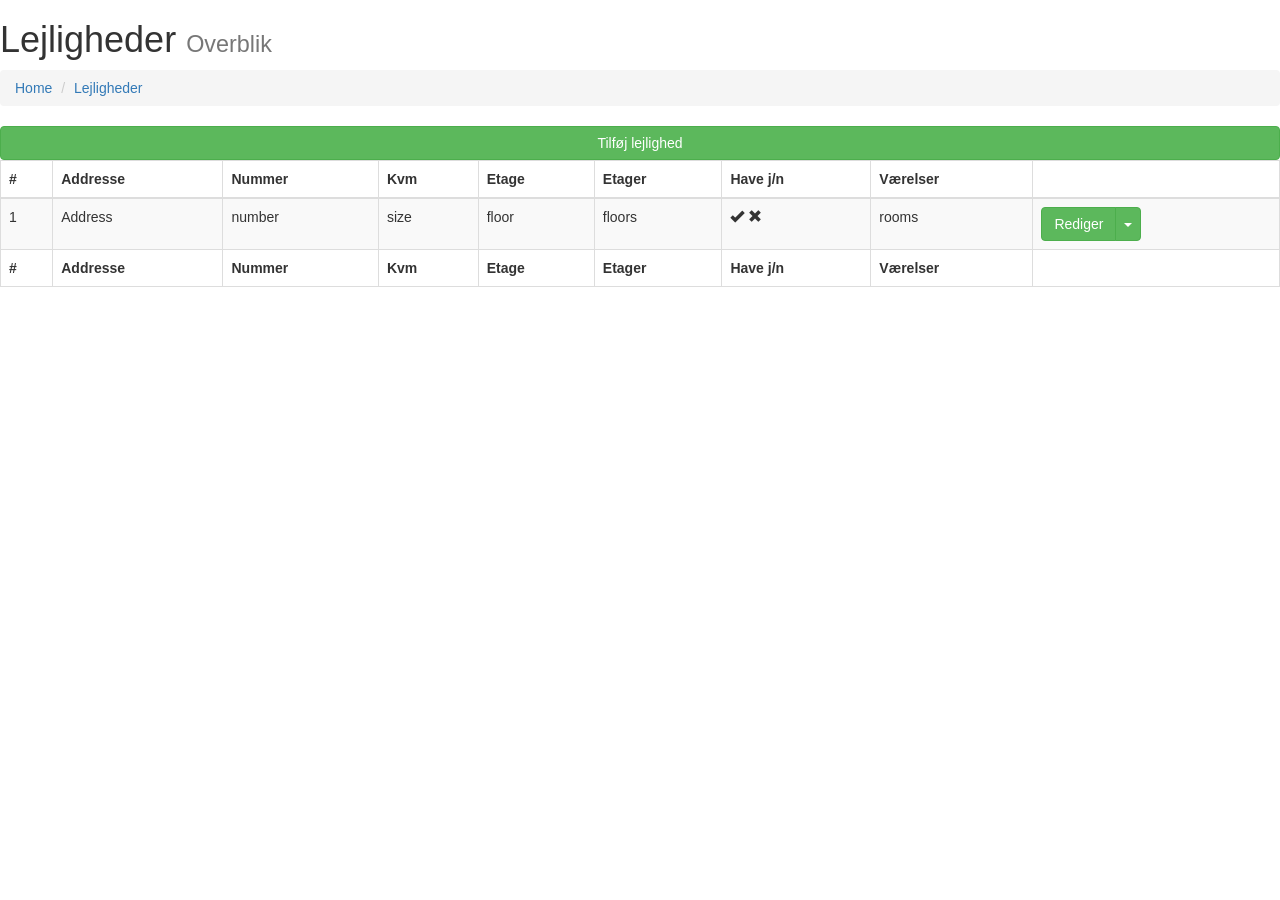
<file: Code/BInfo/target/classes/templates/apartment.html>
<!DOCTYPE html>
<html xmlns="http://www.w3.org/1999/xhtml"
      xmlns:th="http://www.thymeleaf.org">
<head th:include="layout :: site-head">
  <title>Admin - Lejligheder</title>
  <link rel="stylesheet" href="https://maxcdn.bootstrapcdn.com/bootstrap/3.3.5/css/bootstrap.min.css" />
</head>

<body class="hold-transition skin-blue sidebar-mini">
<div class="wrapper">
  <!-- Main Header -->
  <header th:replace="layout :: site-header" />
  <aside th:replace="layout :: site-aside" />

  <!-- Content Wrapper. Contains page content -->
  <div class="content-wrapper">
    <!-- Content Header (Page header) -->
    <section class="content-header">
      <h1>
        Lejligheder
        <small>Overblik</small>
      </h1>
      <ol class="breadcrumb">
        <li><a href="#"><i class="fa fa-dashboard"></i> Home</a></li>
        <li class="active"><a href="#">Lejligheder</a></li>
      </ol>
    </section>

    <!-- Main content -->
    <section class="content">
      <div class="row">
        <div class="col-xs-12">
          <div class="box box-primary">
            <div class="box-header">
              <a href="apartment/add" class="btn btn-block btn-success" role="button">Tilføj lejlighed</a> <!-- Skal det være add eller /admin/add Hvad er mest brugervenligt)? -->
            </div>
            <!-- /.box-header -->
            <div class="box-body">
              <table id="example1" class="table table-bordered table-striped">
                <thead>
                <tr>
                  <th>#</th>
                  <th>Addresse</th>
                  <th>Nummer</th>
                  <th>Kvm</th>
                  <th>Etage</th>
                  <th>Etager</th>
                  <th>Have j/n</th>
                  <th>Værelser</th>
                  <th></th>
                </tr>
                </thead>
                <tbody>
                <tr th:each="apartment, status : ${apartment}">
                  <td th:text="${status.count}">1</td>
                  <td th:text="${apartment.address}">Address</td>
                  <td th:text="${apartment.number}">number</td>
                  <td th:text="${apartment.size}">size</td>
                  <td th:text="${apartment.floor}">floor</td>
                  <td th:text="${apartment.floors}">floors</td>
                  <td>
                    <span class="glyphicon glyphicon-ok" th:if="${apartment.garden}"></span>
                    <span class="glyphicon glyphicon-remove" th:unless="${apartment.garden}"></span>
                  </td>
                  <td th:text="${apartment.rooms}">rooms</td>
                  <td>
                    <div class="btn-group">
                      <button type="button" class="btn btn-success">Rediger</button>
                      <button type="button" class="btn btn-success dropdown-toggle" data-toggle="dropdown">
                        <span class="caret"></span>
                        <span class="sr-only">Toggle Dropdown</span>
                      </button>
                      <ul class="dropdown-menu" role="menu">
                        <li><a th:href="@{'apartment/edit/' + ${apartment.id}}">Rediger</a></li>
                        <li><a th:href="@{'apartment/delete/' + ${apartment.id}}" onclick="return confirm('Er du sikker?')">Delete</a></li>
                        </li>
                        <li><a href="#">Jeg har ingen ide</a></li>
                        <li class="divider"></li>
                        <li><a href="#">Look at me now</a></li>
                      </ul>
                    </div>
                  </td>
                </tr>
                </tbody>
                <tfoot>
                <tr>
                  <th>#</th>
                  <th>Addresse</th>
                  <th>Nummer</th>
                  <th>Kvm</th>
                  <th>Etage</th>
                  <th>Etager</th>
                  <th>Have j/n</th>
                  <th>Værelser</th>
                  <th></th>
                </tr>
                </tfoot>
              </table>
            </div>
            <!-- /.box-body -->
          </div>
          <!-- /.box -->
        </div>
        <!-- /.col -->
      </div>
      <p class="admin-message-text text-center" th:utext="${adminMessage}"></p>
      <!-- /.row -->
    </section>
    <!-- /.content -->
  </div>
  <!-- /.content-wrapper -->

  <!-- page script -->
  <script>
      $(function () {
          $('#example1').DataTable()
          $('#example2').DataTable({
              'paging'      : true,
              'lengthChange': false,
              'searching'   : false,
              'ordering'    : true,
              'info'        : true,
              'autoWidth'   : false
          })
      })
  </script>
  <!-- Main Footer -->
  <footer th:replace="layout :: site-footer" />
</div>
</body>
</html>
</file>
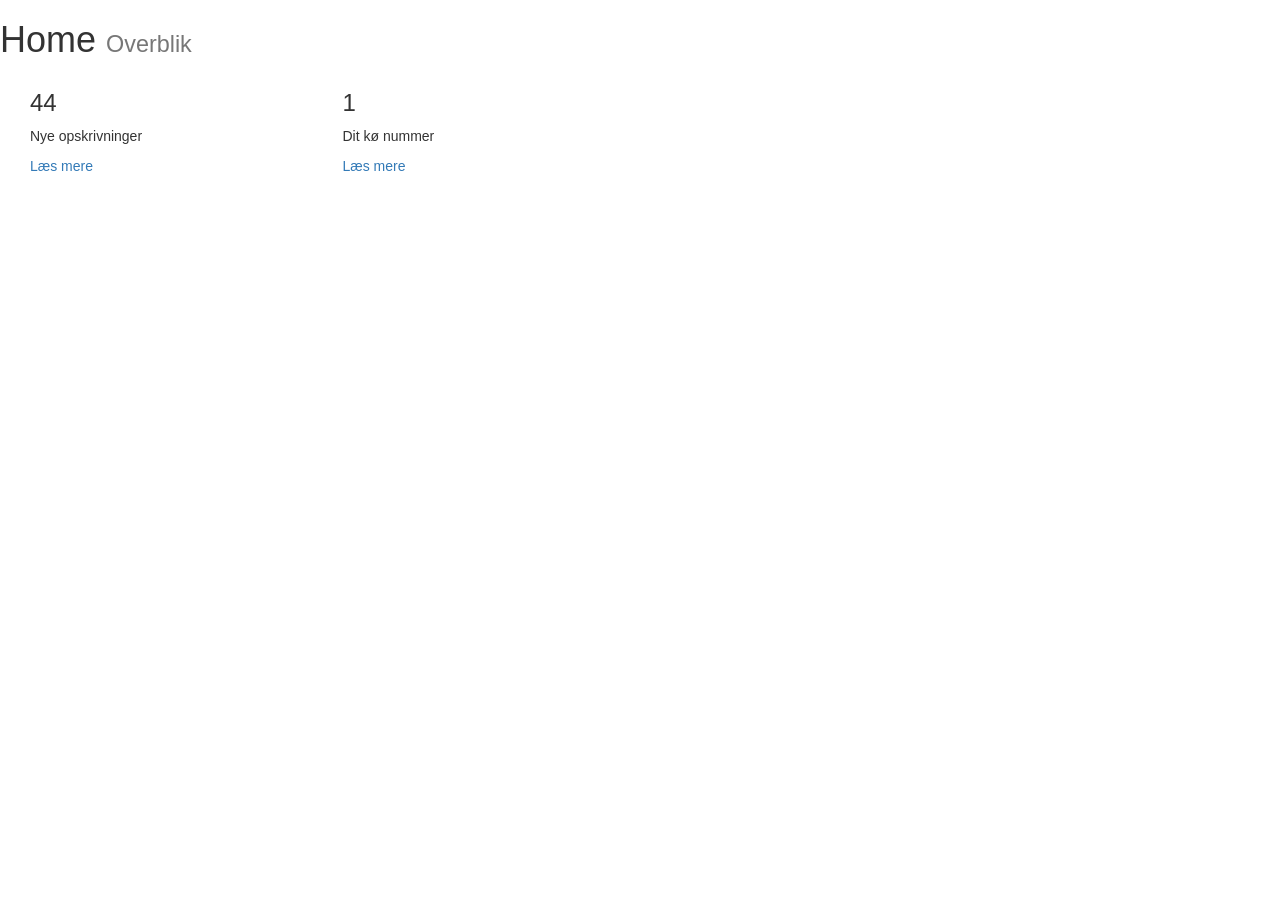
<file: Code/BInfo/target/classes/templates/home.html>
<!DOCTYPE html>
<html xmlns="http://www.w3.org/1999/xhtml"
	  xmlns:th="http://www.thymeleaf.org" xmlns:sec="http://www.w3.org/1999/xhtml">

<head th:include="layout :: site-head">
	<title>Home</title>
	<link rel="stylesheet" href="https://maxcdn.bootstrapcdn.com/bootstrap/3.3.5/css/bootstrap.min.css" />
</head>

<body class="hold-transition skin-blue sidebar-mini">
<div class="wrapper">
	<!-- Main Header -->
	<header th:replace="layout :: site-header" />
	<aside th:replace="layout :: site-aside" />

	<!-- Content Wrapper. Contains page content -->
	<div class="content-wrapper">
		<!-- Content Header (Page header) -->
		<section class="content-header">
			<h1>
				Home
				<small>Overblik</small>
			</h1>
		</section>

		<!-- Main content -->
		<section class="content container-fluid">

			<!-- ./col -->
			<div sec:authorize="hasAuthority('ADMIN')" class="col-lg-3 col-xs-6">
				<!-- small box -->
				<div class="small-box bg-yellow">
					<div class="inner">
						<h3>44</h3>

						<p>Nye opskrivninger</p>
					</div>
					<div class="icon">
						<i class="ion ion-person-add"></i>
					</div>
					<a href="#" class="small-box-footer">
						Læs mere <i class="fa fa-arrow-circle-right"></i>
					</a>
				</div>
			</div>
			<div sec:authorize="hasAuthority('user')" class="col-lg-3 col-xs-6">
				<!-- small box -->
				<div class="small-box bg-yellow">
					<div class="inner">
						<h3>1</h3>

						<p>Dit kø nummer</p>
					</div>
					<div class="icon">
						<i class="ion ion-person-add"></i>
					</div>
					<a href="#" class="small-box-footer">
						Læs mere <i class="fa fa-arrow-circle-right"></i>
					</a>
				</div>
			</div>
			<p class="admin-message-text text-center" th:utext="${adminMessage}"></p>
		</section>
		<!-- /.content -->
	</div>
	<!-- /.content-wrapper -->

	<!-- Main Footer -->
	<footer th:replace="layout :: site-footer" />
</div>
</body>
</html>
</file>
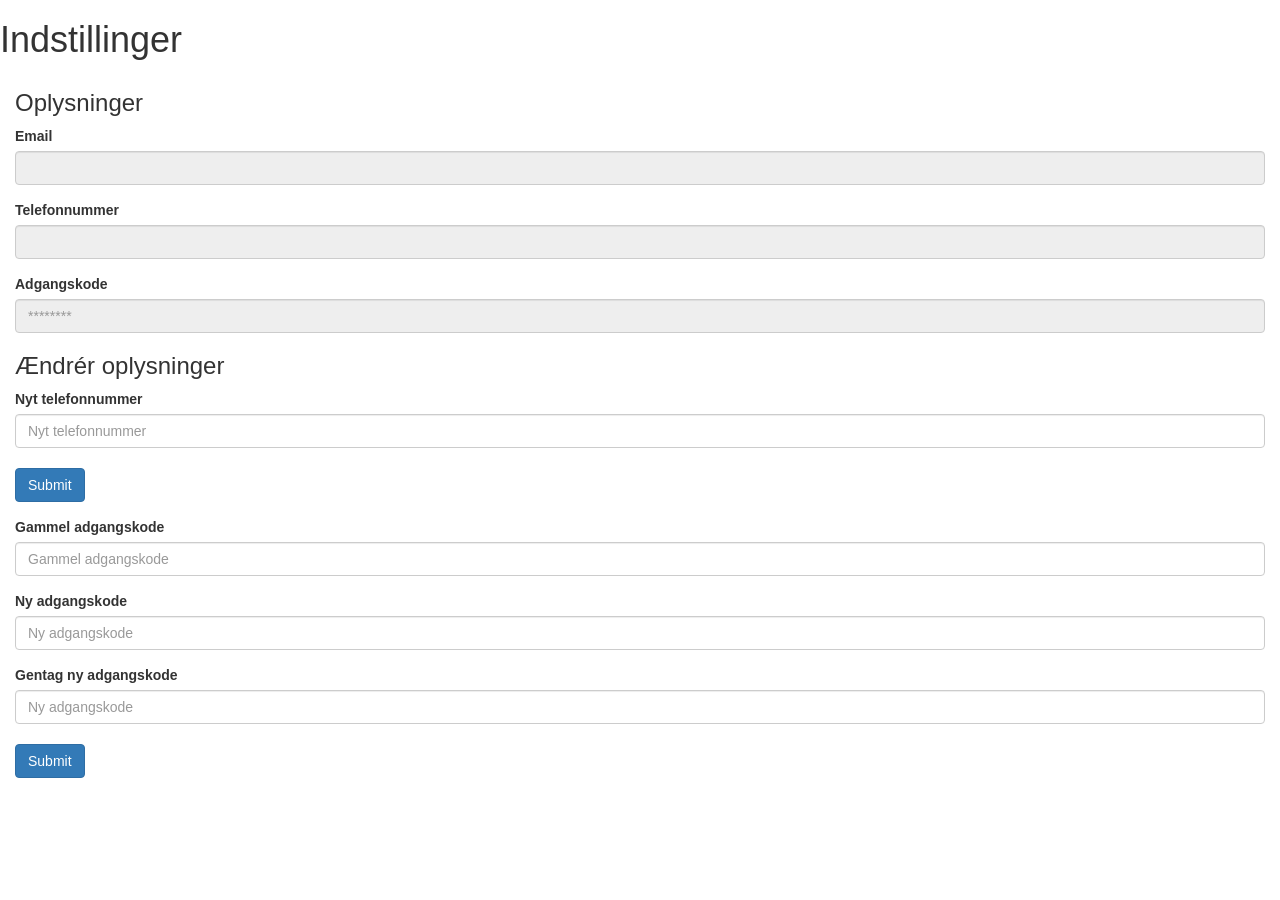
<file: Code/BInfo/target/classes/templates/settings.html>
<!DOCTYPE html>
<html xmlns="http://www.w3.org/1999/xhtml"
      xmlns:th="http://www.thymeleaf.org">

<head th:include="layout :: site-head">
    <title>Admin - Settings</title>
    <link rel="stylesheet" href="https://maxcdn.bootstrapcdn.com/bootstrap/3.3.5/css/bootstrap.min.css" />
</head>

<body class="hold-transition skin-blue sidebar-mini">
<div class="wrapper">
    <!-- Main Header -->
    <header th:replace="layout :: site-header" />
    <aside th:replace="layout :: site-aside" />

    <!-- Content Wrapper. Contains page content -->
    <div class="content-wrapper">

        <!-- Content Header (Page header) -->
        <section class="content-header">
            <h1>
                Indstillinger
            </h1>
        </section>

        <!-- Main content -->
        <section class="content container-fluid">
            <div class="box box-primary">
                <div class="box-header with-border">
                    <h3 class="box-title">Oplysninger</h3>
                </div>
                <!-- /.box-header -->

                <!-- form start -->
                    <div class="box-body">
                        <div class="form-group">
                            <label for="email">Email</label>
                            <input type="email" class="form-control" id="email" th:placeholder="${user.email}" disabled>
                        </div>
                        <div class="form-group">
                            <label for="telephoneNumber">Telefonnummer</label>
                            <input type="tel" class="form-control" id="telephoneNumber" th:placeholder="${user.phoneNumber}" disabled>
                        </div>
                        <div class="form-group">
                            <label for="adgangskode">Adgangskode</label>
                            <input type="password" class="form-control" id="adgangskode" placeholder="********" disabled>
                        </div>
                    </div>



                <div class="box-header with-border">
                    <h3 class="box-title">Ændrér oplysninger</h3>
                </div>
                <!-- /.box-header -->

                <!-- form start -->
                <form role="form">
                    <div class="box-body">
                        <div class="form-group">
                            <label for="newTelephoneNumber">Nyt telefonnummer</label>
                            <input type="tel" class="form-control" id="newTelephoneNumber" placeholder="Nyt telefonnummer">
                            <br>
                            <button type="submit" class="btn btn-primary">Submit</button>
                        </div>
                    </div>
                </form>

                <!-- form start -->
                <form role="form">
                    <div class="box-body">
                        <div class="form-group">
                            <label for="oldPassword">Gammel adgangskode</label>
                            <input type="password" class="form-control" id="oldPassword" placeholder="Gammel adgangskode">
                        </div>
                        <div class="form-group">
                            <label for="newPassword">Ny adgangskode</label>
                            <input type="password" class="form-control" id="newPassword" placeholder="Ny adgangskode">
                        </div>
                        <div class="form-group">
                            <label for="repeatNewPassword">Gentag ny adgangskode</label>
                            <input type="password" class="form-control" id="repeatNewPassword" placeholder="Ny adgangskode">
                            <br>
                            <button type="submit" class="btn btn-primary">Submit</button>
                        </div>
                    </div>
                </form>
            </div>
        </section>

    </div>

    <!-- Main Footer -->
    <footer th:replace="layout :: site-footer" />
</div>
</body>
</html>
</file>
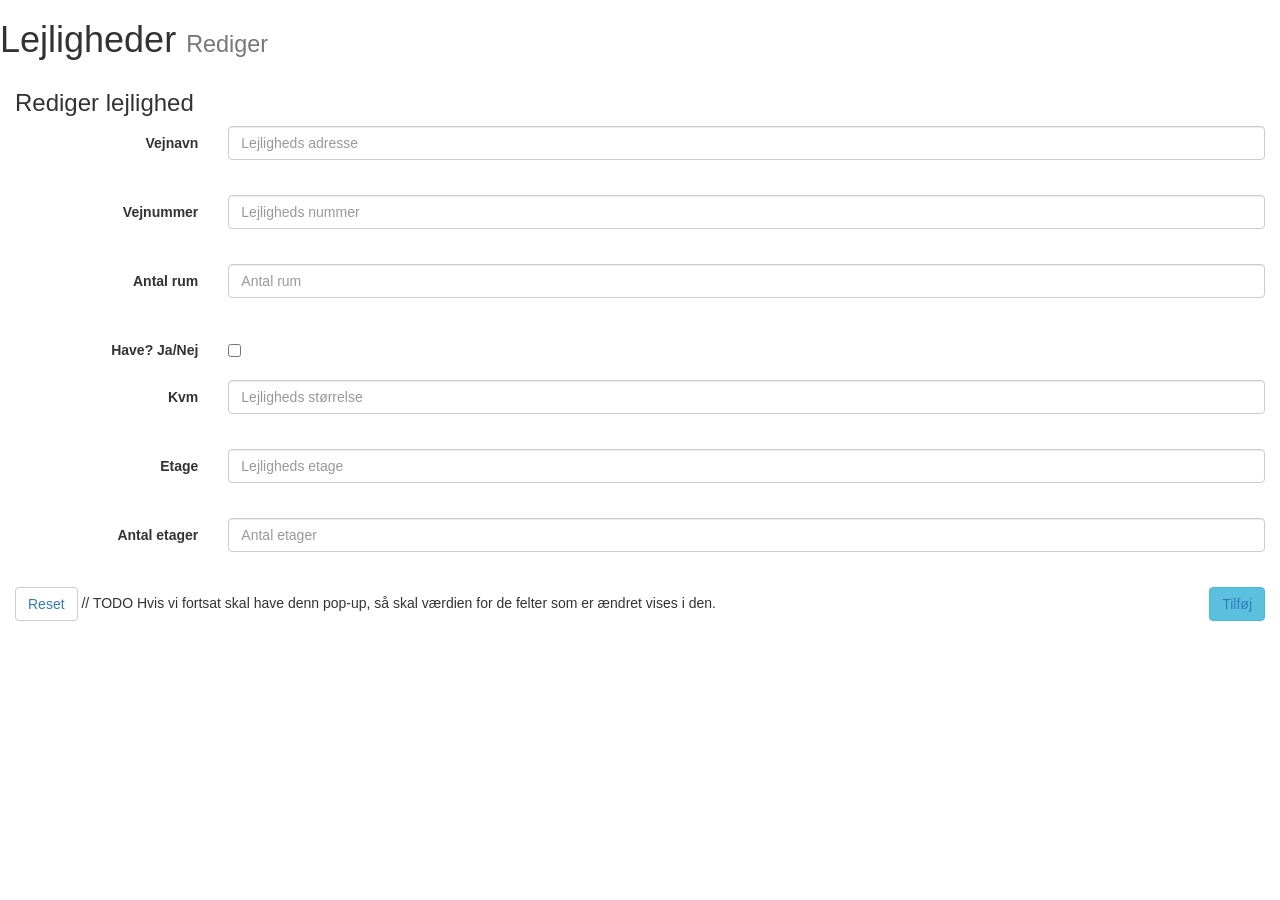
<file: Code/BInfo/target/classes/templates/apartment/add-edit.html>
<!DOCTYPE html>
<html xmlns="http://www.w3.org/1999/xhtml"
xmlns:th="http://www.thymeleaf.org">

<head th:include="layout :: site-head">
	<title>Admin - Rediger lejlighed</title>
	<link rel="stylesheet" href="https://maxcdn.bootstrapcdn.com/bootstrap/3.3.5/css/bootstrap.min.css" />
</head>

<body class="hold-transition skin-blue sidebar-mini">
<div class="wrapper">
	<!-- Main Header -->
	<header th:replace="layout :: site-header" />
	<aside th:replace="layout :: site-aside" />

	<!-- Content Wrapper. Contains page content -->
	<div class="content-wrapper">
		<!-- Content Header (Page header) -->
		<section class="content-header">
			<h1>
				Lejligheder
				<small>Rediger</small>
			</h1>
		</section>

		<!-- Main content -->
		<section class="content container-fluid">

			<!-- Horizontal Form -->
			<div class="box box-info">
				<div class="box-header with-border">
					<h3 class="box-title">Rediger lejlighed</h3>
				</div>
				<!-- /.box-header -->
				<!-- form start -->
				<form class="form-horizontal" id="form-horizontal" autocomplete="off" th:action="@{'/apartment/edit/' + ${apartment.id}}" th:object="${apartment}" method="post" role="form">
					<div class="box-body">
						<div class="form-group">
							<label for="inputAdress" class="col-sm-2 control-label">Vejnavn</label>

							<div class="col-sm-10">
								<input type="text" class="form-control" id="inputAdress" th:value="*{address}" th:field="*{address}" required="" type="text" placeholder="Lejligheds adresse">
								<label th:if="${#fields.hasErrors('address')}" th:errors="*{address}" class="validation-message"></label>
							</div>
						</div>
						<div class="form-group">
							<label for="number" class="col-sm-2 control-label">Vejnummer</label>
							<div class="col-sm-10">
								<input type="text" class="form-control" id="number" th:value="*{number}" th:field="*{number}" required="" type="number" placeholder="Lejligheds nummer" onkeydown="javascript: return event.keyCode == 69 || event.keyCode == 187 || event.keyCode == 188 || event.keyCode == 189 || event.keyCode == 190 	 ? false : true" >
								<label th:if="${#fields.hasErrors('number')}" th:errors="*{number}" class="validation-message"></label>
							</div>
						</div>
						<div class="form-group">
							<label for="rooms" class="col-sm-2 control-label">Antal rum</label>

							<div class="col-sm-10">
								<input type="text" class="form-control" id="rooms" th:value="*{rooms}" th:field="*{rooms}" type="number" required="" placeholder="Antal rum" onkeydown="javascript: return event.keyCode == 69 || event.keyCode == 187 || event.keyCode == 188 || event.keyCode == 189 || event.keyCode == 190 	 ? false : true">
								<label th:if="${#fields.hasErrors('rooms')}" th:errors="*{rooms}" class="validation-message"></label>
							</div>
						</div>

						<div class="form-group">
							<label for="garden" class="col-sm-2 control-label">Have? Ja/Nej</label>
							<div class="col-sm-10" id="garden">
								<div class="checkbox icheck">
									<label>
										<input id="remember" th:value="*{garden}" name="remember-me" th:field="*{garden}" type="checkbox">
										<label th:if="${#fields.hasErrors('garden')}" th:errors="*{garden}" class="validation-message"></label>
									</label>
								</div>
							</div>
						</div>

						<div class="form-group">
							<label for="size" class="col-sm-2 control-label">Kvm</label>

							<div class="col-sm-10">
								<input type="text" class="form-control" id="size" th:value="*{size}" th:field="*{size}" type="number" required="" placeholder="Lejligheds størrelse" onkeydown="javascript: return event.keyCode == 69 || event.keyCode == 187 || event.keyCode == 188 || event.keyCode == 189 || event.keyCode == 190 	 ? false : true">
								<label th:if="${#fields.hasErrors('size')}" th:errors="*{size}" class="validation-message"></label>
							</div>
						</div>

						<div class="form-group">
							<label for="floor" class="col-sm-2 control-label">Etage</label>

							<div class="col-sm-10">
								<input type="text" class="form-control" id="floor" th:value="*{floor}" th:field="*{floor}" type="number" required="" placeholder="Lejligheds etage" onkeydown="javascript: return event.keyCode == 69 || event.keyCode == 187 || event.keyCode == 188 || event.keyCode == 189 || event.keyCode == 190 	 ? false : true">
								<label th:if="${#fields.hasErrors('floor')}" th:errors="*{floor}" class="validation-message"></label>
							</div>
						</div>

						<div class="form-group">
							<label for="floors" class="col-sm-2 control-label">Antal etager</label>

							<div class="col-sm-10">
								<input type="text" class="form-control" id="floors" th:value="*{floors}" th:field="*{floors}" type="number" required="" placeholder="Antal etager" onkeydown="javascript: return event.keyCode == 69 || event.keyCode == 187 || event.keyCode == 188 || event.keyCode == 189 || event.keyCode == 190 	 ? false : true">
								<label th:if="${#fields.hasErrors('floors')}" th:errors="*{floors}" class="validation-message"></label>
							</div>
						</div>
					</div>
					<!-- /.box-body -->
					<div class="box-footer">
						<button type="reset" class="btn btn-default"><a onclick="return confirm('Er du sikker?')">Reset</a></button>
						<button type="Edit"  value ="Edit" class="btn btn-info pull-right"><a onclick="return confirm('Er du sikker?')">Tilføj</a></button> // TODO Hvis vi fortsat skal have denn pop-up, så skal værdien for de felter som er ændret vises i den.
					</div>
					<!-- /.box-footer -->
				</form>
			</div>
			<!-- /.box -->

			<p class="admin-message-text text-center" th:utext="${successMessage}"></p>
		</section>
		<!-- /.content -->
	</div>
	<!-- /.content-wrapper -->

	<!-- Main Footer -->
	<footer th:replace="layout :: site-footer" />
</div>
</body>
</html>
</file>
